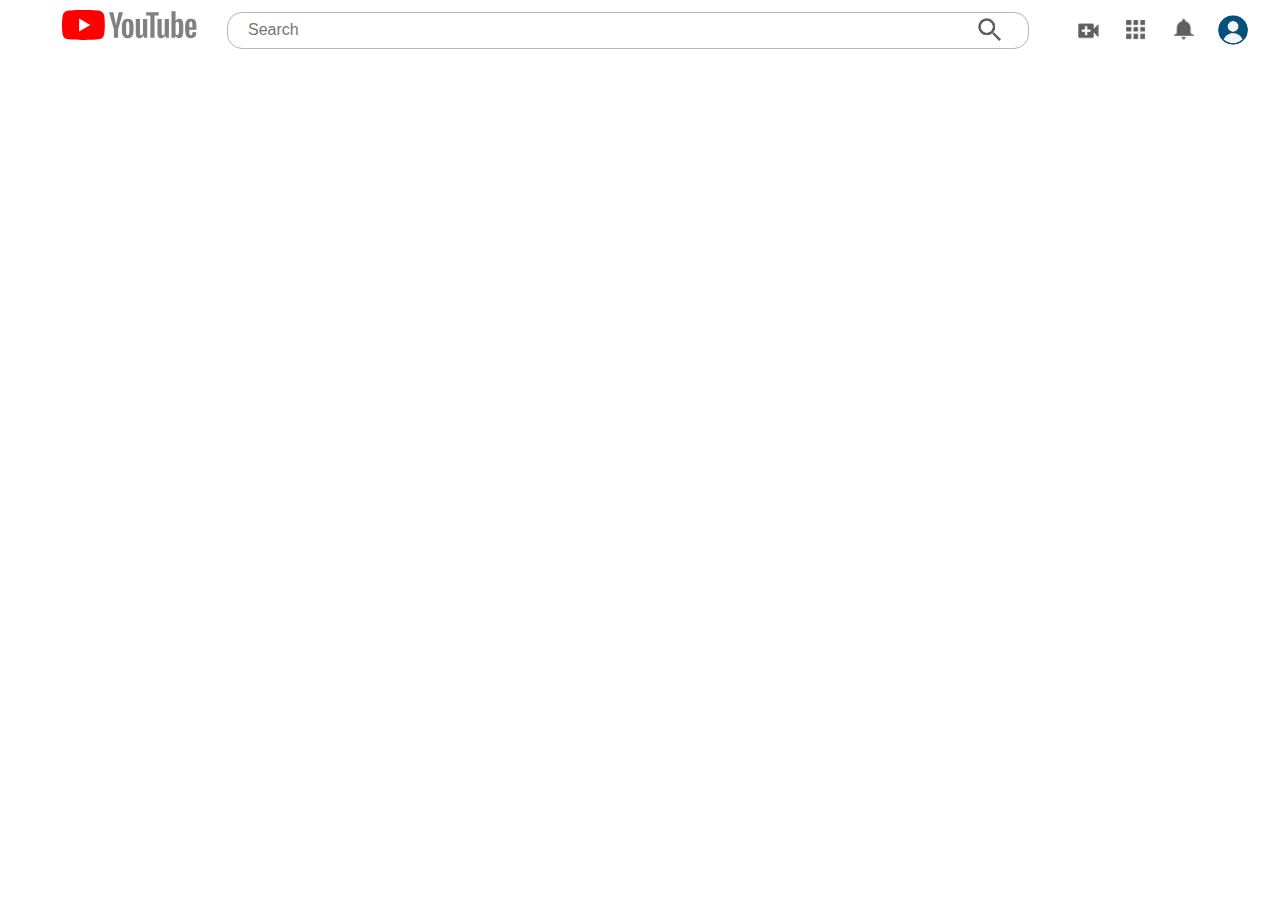
<file: video.html>
<!DOCTYPE html>
<html lang="en">
<head>
    <meta charset="UTF-8">
    <meta name="viewport" content="width=device-width, initial-scale=1.0">
    <link rel="stylesheet" href="video.css">
    <title>Video</title>
</head>
<body>
    <nav class="navbar">
        <img src="img/Logo.svg" class="logo" alt="">
        <div class="search-box">
            <input type="text" class="search-bar" placeholder="search">
            <button class="search-btn"><img src="img/search.PNG" alt=""></button>
        </div>
        <div class="user-options">
            <img src="img/video.PNG" class="icon" alt="">
            <img src="img/grid.PNG" class="icon" alt="">
            <img src="img/bell.PNG" class="icon" alt="">
            <div class="user-dp">
                <img src="img/User_logo.png" alt="" >
            </div>
        </div>
    </nav>
    <div id="vid-container">
        
    </div>

    <div id="vid-Details"></div>

    <script src="https://www.youtube.com/iframe_api"></script>
    <script src="./video.js"></script>
</body>
</html>
</file>
<file: video.css>
body{
    padding: 50px;
}
#vid-container{
    height: 600px;
    width: 1000px;
    /* border: 4px solid black; */
    border-radius: 15px;
}

.navbar{
    position: fixed;
    top: 0;
    left: 0;
    width: 95%;
    height: 60px;
    background: #fff;
    display: flex;
    align-items: center;
    padding: 0 2.5vw;
}

.logo{
    height: 30px;
    margin: -10px 30px 0;
}

.search-box{
    position: relative;
    width: 800px;
    height: 35px;
    display: flex;
    border: 1px solid #b5b5b5;
    border-radius: 15px;
}

.search-bar{
    width: 90%;
    height: 100%;
    border: none;
    background: transparent;
    outline: none;
    padding: 0 20px;
    font-size: 16px;
    text-transform: capitalize;
}

.search-btn{
    width: 10%;
    height: 95%;
    background: transparent;
    padding: 5px;
    border: none;
}

.search-btn img{
    height: 100%;
}

.user-options{
    height: 35px;
    display: flex;
    margin-left: auto;
    align-items: center;
}

.user-options .icon{
    height: 80%;
    margin-right: 20px;
    cursor: pointer;
}

.user-dp{
    cursor: pointer;
    height: 30px;
    width: 30px;
    border-radius: 50%;
    overflow:hidden;
}

.user-dp img{
    width: 100%;
    height: 100%;
    object-fit: cover;
}

.title{
    font-size: 1.5rem;
    font-weight: 800;
    margin-top: 10px;
}

.disc{
    font-size: 1rem;
    font-weight: 300;
    width: 1000px;
}
</file>
